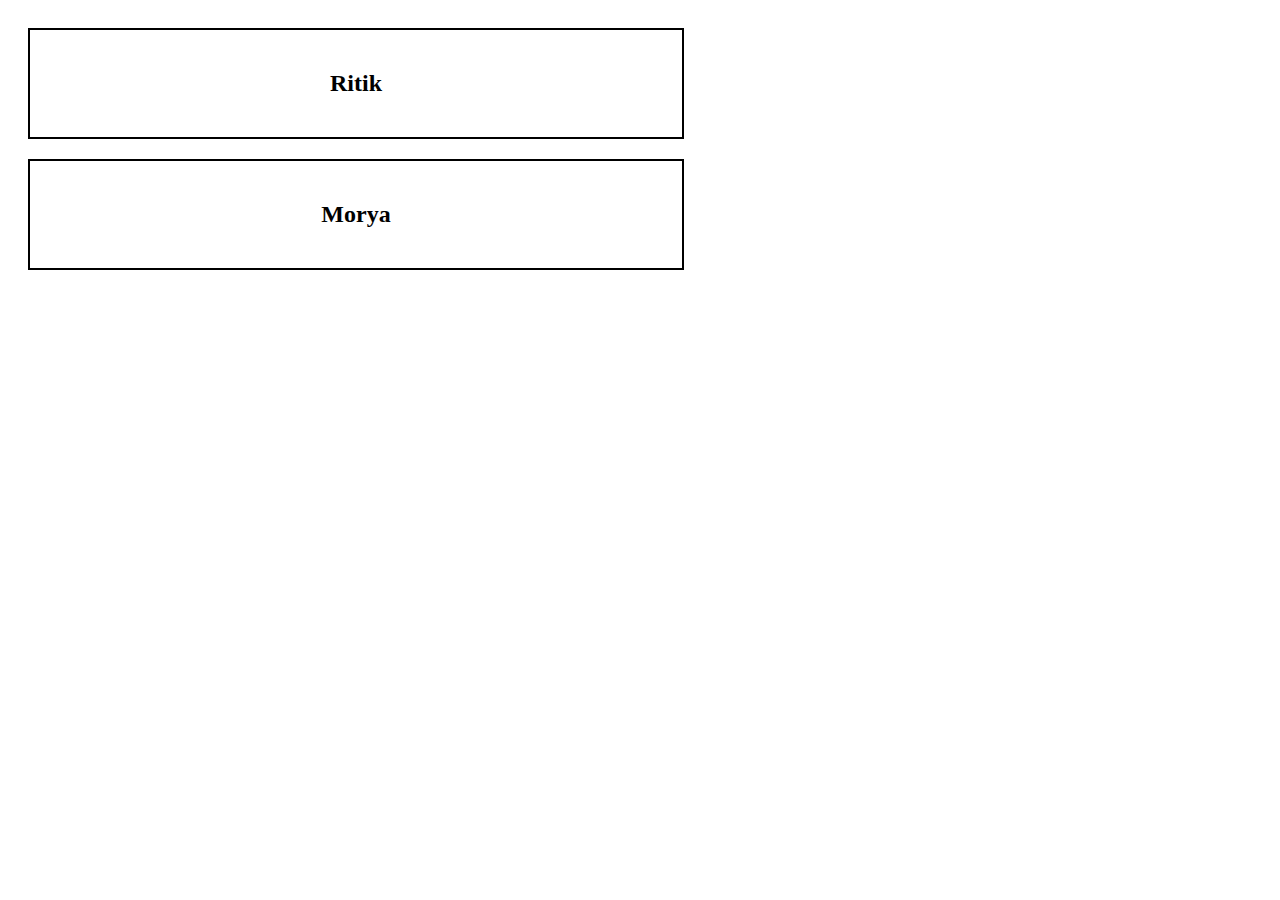
<file: Day2/index.html>
<!DOCTYPE html>
<html lang="en">
<head>
    <meta charset="UTF-8">
    <meta http-equiv="X-UA-Compatible" content="IE=edge">
    <meta name="viewport" content="width=device-width, initial-scale=1.0">
    <title>Document</title>
    <style>

.box{
    border: 10px solid #fff;
    padding: 10px;
}

   .b1{
       text-align: center;
    width: 50%;
    float:left;
    padding: 20px;
    margin-bottom: 20px;
    border: 2px solid black;
}
   .b2{
       text-align: center;
    width: 50%;
    float:left;
    padding: 20px;
    margin-bottom: 20px;
    border: 2px solid black;
}
    </style>
</head>

<body>
    <div class="box">
    <div class="b1"><h2>Ritik</h2></div>
    <div class="b2"><h2>Morya</h2></div>
   </div>
    <script src="app.js"></script>
</body>
</html>
</file>
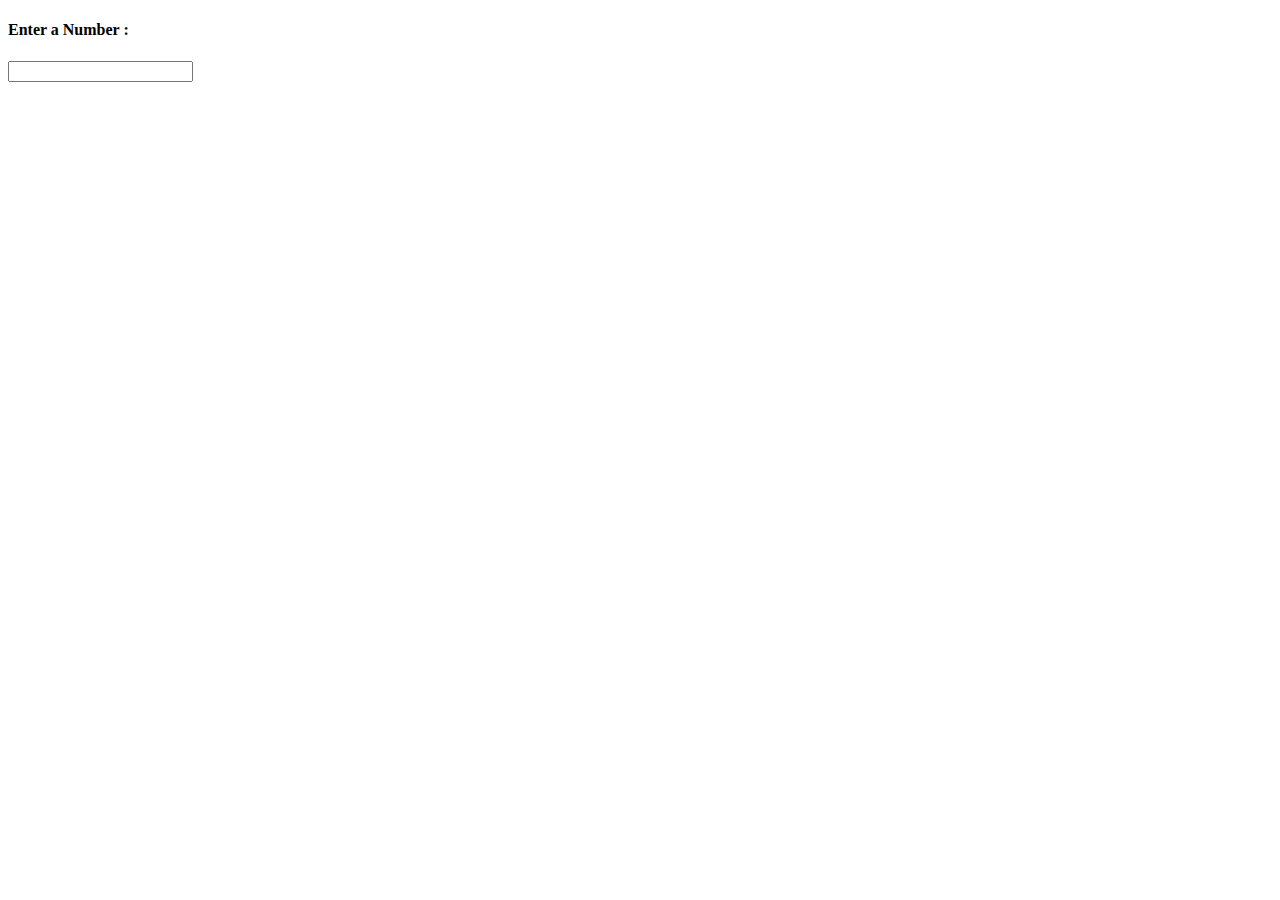
<file: Day3/index.html>
<!DOCTYPE html>
<html lang="en">
<head>
    <script type='text/javascript' src='index.js'></script>
    <title>Day 3</title>
</head>
<body>
    <div>
        <h4>Enter a Number :</h4>
        <input type="text" id="txt">
        <p id="p"></p>
    </div>
</body>
</html>
</file>
